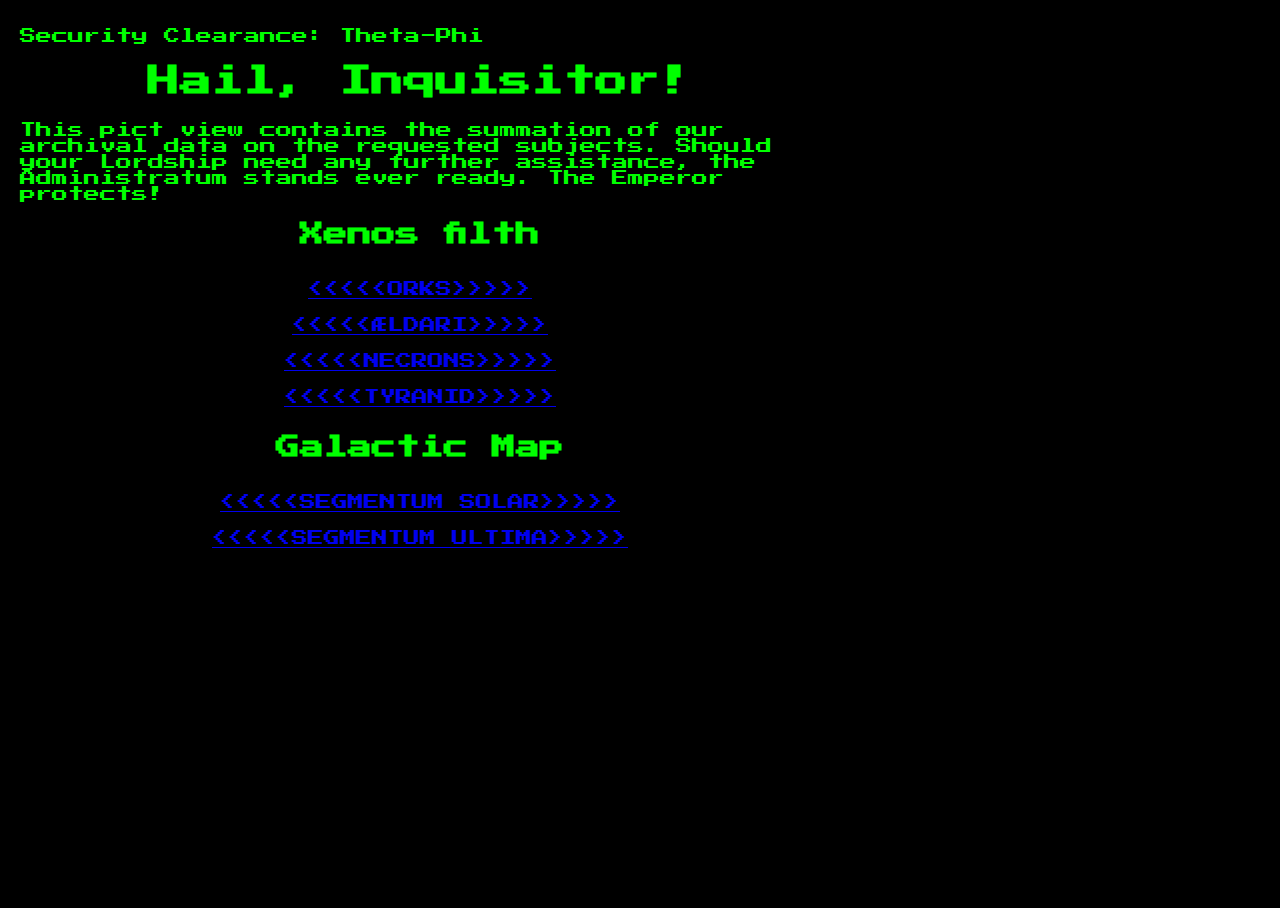
<file: index.html>
<!DOCTYPE html>
<html>
   <head>
      <link rel="stylesheet" type="text/css" href="styles.css"/>
      <link rel="preconnect" href="https://fonts.googleapis.com">
      <link rel="preconnect" href="https://fonts.gstatic.com" crossorigin>
      <link href="https://fonts.googleapis.com/css2?family=Press+Start+2P&display=swap" rel="stylesheet">
      <meta name="viewport" content="width=device-width, initial-scale=1">
<style>
/* width */
::-webkit-scrollbar {
  width: 15px;
}

/* Track */
::-webkit-scrollbar-track {
  background: #0a0a0a; 
}
 
/* Handle */
::-webkit-scrollbar-thumb {
  background: rgb(10, 10, 10); 
}

/* Handle on hover */
::-webkit-scrollbar-thumb:hover {
  background: rgb(199, 6, 6); 

   
}
</style>
   </head>
   <body>
      <div id="screen">
      <header>Security Clearance: Theta-Phi</header>
   <main>
      <h1 id="mainHeading">Hail, Inquisitor!</h1>
      <p id="testP">This pict view contains the summation of our archival data on the requested subjects. Should your Lordship need any further assistance, the Administratum stands ever ready. The Emperor protects!</p>
         <h2>Xenos filth</h2>
         <div class="links"><a href="ork.html">&lt;&lt;&lt;&lt;&lt;ORKS&gt;&gt;&gt;&gt;&gt;</a></div>
         <div class="links"><a href="eldari.html">&lt;&lt;&lt;&lt;&lt;&AElig;LDARI&gt;&gt;&gt;&gt;&gt;</a></div>
         <div class="links"><a href="necrons.html">&lt;&lt;&lt;&lt;&lt;NECRONS&gt;&gt;&gt;&gt;&gt;</a></div>
         <div class="links"><a href="tyranid.html">&lt;&lt;&lt;&lt;&lt;TYRANID&gt;&gt;&gt;&gt;&gt;</a></div>
         <h2>Galactic Map</h2>
         <div class="links"><a href="solar.html">&lt;&lt;&lt;&lt;&lt;SEGMENTUM SOLAR&gt;&gt;&gt;&gt;&gt;</a></div>
         <div class="links"><a href="ultima.html">&lt;&lt;&lt;&lt;&lt;SEGMENTUM ULTIMA&gt;&gt;&gt;&gt;&gt;</a></div>
         <div class="links"><a href="tempestus.html">&lt;&lt;&lt;&lt;&lt;SEGMENTUM TEMPESTUS&gt;&gt;&gt;&gt;&gt;</a></div>
         <div class="links"><a href="obscurus.html">&lt;&lt;&lt;&lt;&lt;SEGMENTUM OBSCURUS&gt;&gt;&gt;&gt;&gt;</a></div>
         <div class="links"><a href="pacificus.html">&lt;&lt;&lt;&lt;&lt;SEGMENTUM PACIFICUS&gt;&gt;&gt;&gt;&gt;</a></div>
         <h2>Imperial Forces</h2>
         <div class="links"><a href="astartes.html">&lt;&lt;&lt;&lt;&lt;ASTARTES&gt;&gt;&gt;&gt;&gt;</a></div>
         <div class="links"><a href="militarum.html">&lt;&lt;&lt;&lt;&lt;ASTRO MILITARUM&gt;&gt;&gt;&gt;&gt;</a></div>
         <div class="links"><a href="sororitas.html">&lt;&lt;&lt;&lt;&lt;ADEPTUS SORORITAS&gt;&gt;&gt;&gt;&gt;</a></div>
         <div class="links"><a href="navisimperialis.html">&lt;&lt;&lt;&lt;&lt;NAVIS IMPERIALIS&gt;&gt;&gt;&gt;&gt;</a></div>
         <div class="links"><a href="assassinorum.html">&lt;&lt;&lt;&lt;&lt;OFFICIO ASSASSINORUM&gt;&gt;&gt;&gt;&gt;</a></div>
         <h2>Adeptus Mechanicus</h2>
         <div class="links"><a href="titans.html">&lt;&lt;&lt;&lt;&lt;COLLEGIA TITANICA&gt;&gt;&gt;&gt;&gt;</a></div>
         <div class="links"><a href="skitarii.html">&lt;&lt;&lt;&lt;&lt;LEGIONES SKITARII&gt;&gt;&gt;&gt;&gt;</a></div>
         <div class="links"><a href="questorimperialis.html">&lt;&lt;&lt;&lt;&lt;QUESTOR IMPERIALIS&gt;&gt;&gt;&gt;&gt;</a></div>
         <div class="links"><a href="legiocybernetica.html">&lt;&lt;&lt;&lt;&lt;LEGIO CYBERNETICA&gt;&gt;&gt;&gt;&gt;</a></div>
         <div class="links"><a href="ordoreductor.html">&lt;&lt;&lt;&lt;&lt;ORDO REDUCTOR&gt;&gt;&gt;&gt;&gt;</a></div>
      <footer>&copy;GAMES WORKSHOP</footer>
   </main>
</div>
   </body>
</html>
</file>
<file: styles.css>
/*html {
    background-color:rgb(14, 39, 27);
    border: 40px solid rgb(7, 17, 12);
}
body {
    color:chartreuse;
    font-family: 'Press Start 2P', cursive;
    margin-top: 8px;
    display: block;

}
header {
    margin-bottom: 142px;
}
h1,h2 {
    text-align: center;
    margin-bottom: 25px;
}
.center-space {
    text-align: center;
    margin-top: 50px;
    margin-bottom: 25px;
}
footer {
    padding: 50px 10px 10px 10px;
}
#mainHeading {
    color: red;
}
a {
    color: rgb(6, 88, 6);
    text-decoration: none;
    padding-bottom: 25px;
}
a:hover {
    color:rgb(21, 255, 0);
}
.links {
    text-align: center;
    padding: 10px 10px;
}
.images > img {
    inline-size: 100%;
    aspect-ratio: 16 / 9;
}
.images {
    border-color: rgb(2, 255, 44);
    border-width: 25px;
}*/

body {
    background: black; /* to mimic the surrounding environment of a monitor */
    margin: 0;
    padding: 0;
    display: flex;
    justify-content: center;
    align-items: center;
    min-height: 100vh;
    font-family: 'Press Start 2P', cursive;
    margin-top: 8px;
    display: block; /* a common font for old computers */
}

#monitor {
    background: gray;
    border: 30px solid #333;
    border-radius: 15px;
    padding: 20px;
    box-shadow: 10px 10px 10px rgba(0, 0, 0, 0.5); /* give the monitor a bit of a 3D effect */
}

#screen {
    background: #000;
    height: 500px; /* adjust to suit your design */
    width: 800px; /* adjust to suit your design */
    color: #0f0; /* old computer screens often had green text */
    padding: 20px;
    overflow: auto; /* in case your content is larger than the screen */
}

.links {
    text-align: center;
    padding: 10px 10px;
}

h1,h2 {
    text-align: center;
    margin-bottom: 25px;
}
</file>
